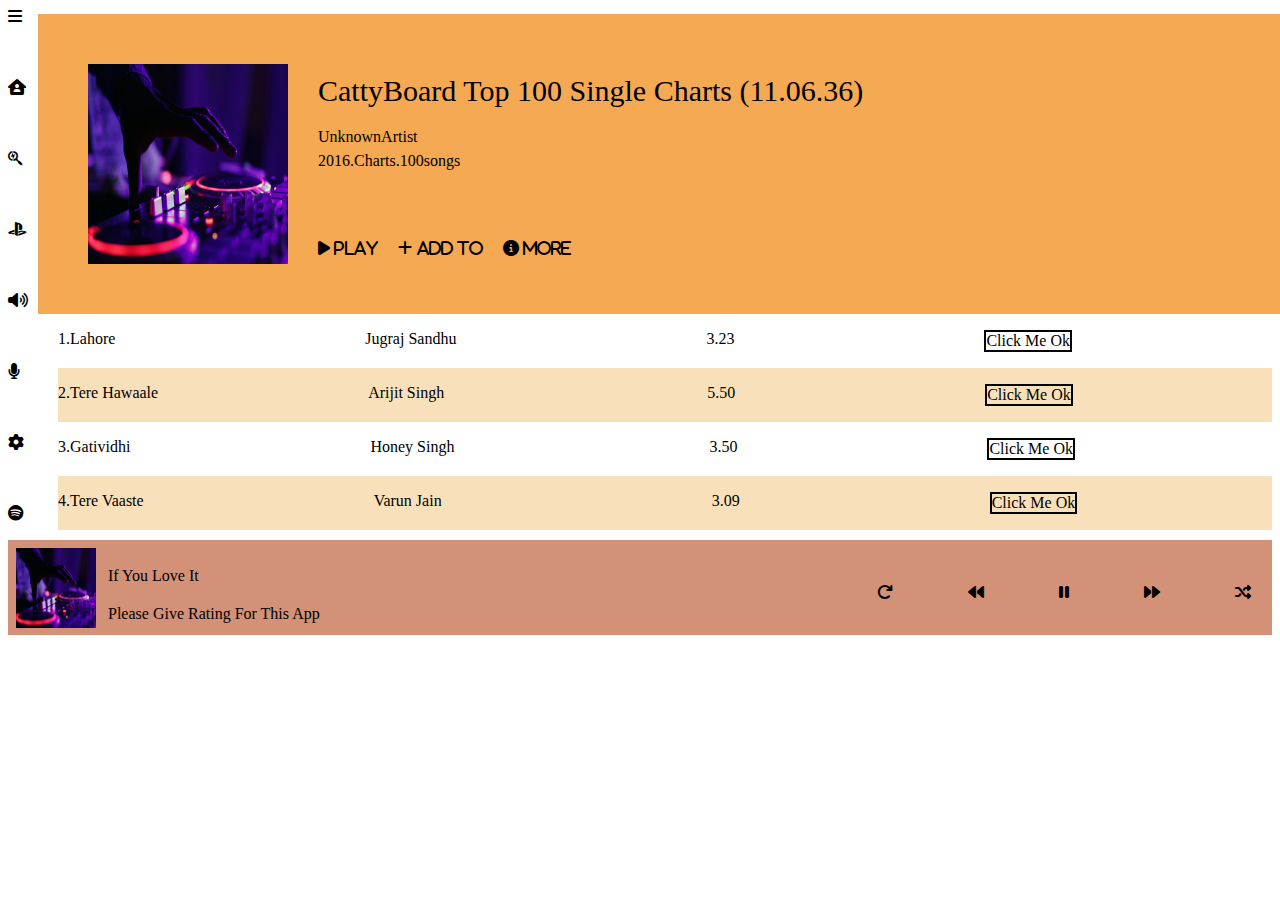
<file: index.html>
<!DOCTYPE html>
<html>

<head>
  <meta charset="utf-8">
  <meta name="viewport" content="width=device-width">
  <title>Music-App</title>
  <link href="index.css" rel="stylesheet" type="text/css" />
  <link rel="stylesheet" href="https://cdnjs.cloudflare.com/ajax/libs/font-awesome/6.4.2/css/all.min.css" />
</head>

<body>
  <div class="Navigation">
    <i class="fa-solid fa-bars"></i>
    <i class="fa-solid fa-house-user"></i>
    <i class="fa-brands fa-searchengin"></i>
    <i class="fa-brands fa-playstation"></i>
    <i class="fa-solid fa-volume-high"></i>
    <i class="fa-solid fa-microphone"></i>
    <i class="fa-solid fa-gear"></i>
    <i class="fa-brands fa-spotify"></i>
  </div>
  <div class=" main">
    <img src="music.jpg" />
    <div class="first">
      <p class="size">
        CattyBoard Top 100 Single Charts (11.06.36)
      </p>
      <p class="margin">UnknownArtist</p>
      <p class="margin">2016.Charts.100songs</p>
      <div id="icons">
        <i class="fa-solid fa-play"> play</i>
        <i class="fa-solid fa-plus"> Add to</i>
        <i class="fa-solid fa-circle-info"> More</i>
      </div>
    </div>
  </div>
  <div class="Songs">
    <p>1.Lahore</p>
    <P>Jugraj Sandhu</P>
    <p>3.23</p>
    <p class="Click">Click Me Ok</p>
  </div>
  <div class="Song">
    <p>2.Tere Hawaale</p>
    <P>Arijit Singh</P>
    <p class="Time">5.50</p>
    <p class="Click2">Click Me Ok</p>
  </div>
  <div class="Songs">
    <p>3.Gatividhi</p>
    <P class="Third">Honey Singh</P>
    <p class="Thirds">3.50</p>
    <p class="Click3">Click Me Ok</p>
  </div>
  <div class="Songs" id="Colour">
    <p>4.Tere Vaaste</p>
    <P class="Fourth">Varun Jain</P>
    <p class="FourthTime">3.09</p>
    <p class="Click">Click Me Ok</p>
  </div>
  <div class="End">
    <img class="Lastimage" src="music.jpg" />
    <p id="Last">If You Love It</p>
    <p class="Bottoms">Please Give Rating For This App</p>
    <div id="Lasticons">
      <i class="fa-solid fa-arrow-rotate-right"></i>
      <i class="fa-solid fa-backward"></i>
      <i class="fa-solid fa-pause"></i>
      <i class="fa-solid fa-forward"></i>
      <i class="fa-solid fa-shuffle"></i>
    </div>
  </div>
</body>

</html>
</file>
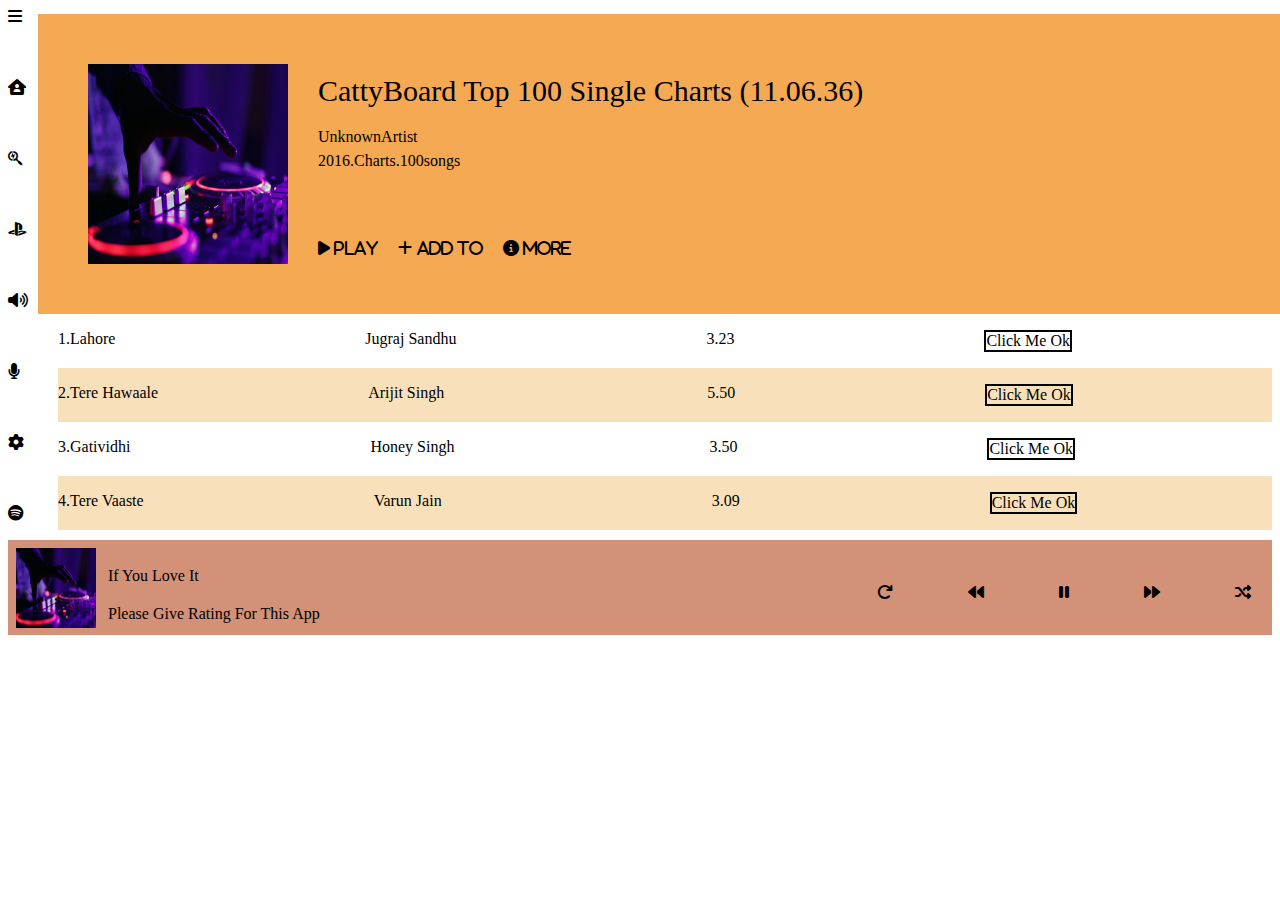
<file: Music.html>
<!DOCTYPE html>
<html>

<head>
  <meta charset="utf-8">
  <meta name="viewport" content="width=device-width">
  <title>Music-App</title>
  <link href="music.css" rel="stylesheet" type="text/css" />
  <link rel="stylesheet" href="https://cdnjs.cloudflare.com/ajax/libs/font-awesome/6.4.2/css/all.min.css" />
</head>

<body>
  <div class="Navigation">
    <i class="fa-solid fa-bars"></i>
    <i class="fa-solid fa-house-user"></i>
    <i class="fa-brands fa-searchengin"></i>
    <i class="fa-brands fa-playstation"></i>
    <i class="fa-solid fa-volume-high"></i>
    <i class="fa-solid fa-microphone"></i>
    <i class="fa-solid fa-gear"></i>
    <i class="fa-brands fa-spotify"></i>
  </div>
  <div class=" main">
    <img src="music.jpg" />
    <div class="first">
      <p class="size">
        CattyBoard Top 100 Single Charts (11.06.36)
      </p>
      <p class="margin">UnknownArtist</p>
      <p class="margin">2016.Charts.100songs</p>
      <div id="icons">
        <i class="fa-solid fa-play"> play</i>
        <i class="fa-solid fa-plus"> Add to</i>
        <i class="fa-solid fa-circle-info"> More</i>
      </div>
    </div>
  </div>
  <div class="Songs">
    <p>1.Lahore</p>
    <P>Jugraj Sandhu</P>
    <p>3.23</p>
    <p class="Click">Click Me Ok</p>
  </div>
  <div class="Song">
    <p>2.Tere Hawaale</p>
    <P>Arijit Singh</P>
    <p class="Time">5.50</p>
    <p class="Click2">Click Me Ok</p>
  </div>
  <div class="Songs">
    <p>3.Gatividhi</p>
    <P class="Third">Honey Singh</P>
    <p class="Thirds">3.50</p>
    <p class="Click3">Click Me Ok</p>
  </div>
  <div class="Songs" id="Colour">
    <p>4.Tere Vaaste</p>
    <P class="Fourth">Varun Jain</P>
    <p class="FourthTime">3.09</p>
    <p class="Click">Click Me Ok</p>
  </div>
  <div class="End">
    <img class="Lastimage" src="music.jpg" />
    <p id="Last">If You Love It</p>
    <p class="Bottoms">Please Give Rating For This App</p>
    <div id="Lasticons">
      <i class="fa-solid fa-arrow-rotate-right"></i>
      <i class="fa-solid fa-backward"></i>
      <i class="fa-solid fa-pause"></i>
      <i class="fa-solid fa-forward"></i>
      <i class="fa-solid fa-shuffle"></i>
    </div>
  </div>
</body>

</html>
</file>
<file: index.css>
body {
    height: 100%;
  
  }
  
  .Navigation {
    display: flex;
    flex-direction: column;
    row-gap: 55px;
    height: 20cm;
  }
  
  .main {
    display: flex;
    background-color: #f4a952;
    height: 200px;
    padding: 50px;
    width: 32cm;
    margin-left: 30px;
    margin-top: -750px;
  }
  
  img {
    height: 200px;
    width: 200px;
  }
  
  .size {
    font-size: 30px;
    margin-top: 10px;
    margin-left: 30px;
  }
  
  .margin {
    margin-left: 30px;
    margin-top: -10px;
  }
  
  #icons {
    display: flex;
    margin-top: 70px;
    margin-left: 30px;
    column-gap: 20px
  }
  
  .Songs {
    display: flex;
    column-gap: 250px;
    margin-left: 50px;
  }
  
  #Colour {
    background-color: #f8e1ba;
  }
  
  .Song {
    display: flex;
    margin-left: 50px;
    column-gap: 210px;
    background-color: #f8e1ba;
  }
  
  .Time {
    margin-left: 53px;
  }
  
  .Click {
    border: 2px solid black;
  }
  
  .Click2 {
    border: 2px solid black;
    margin-left: 40px;
  }
  
  .Click3 {
    border: 2px solid black;
    margin-left: 0px;
  }
  
  .Third {
    margin-left: -10px;
  }
  
  .Thirds {
    margin-left: 5px;
  }
  
  .Fourth {
    display: flex;
    margin-left: -20px;
  }
  
  .FourthTime {
    margin-left: 20px;
  }
  
  .Lastimage {
    height: 80px;
    width: 80px;
    margin-top: 8px;
    margin-left: 8px;
  }
  
  .End {
    background-color: #d39178;
    height: 95px;
    margin-top: 10px;
    justify-content: end;
  }
  
  #Last {
    margin-left: 100px;
    margin-top: -65px;
  }
  
  .Bottoms {
    margin-left: 100px;
    margin-top: 20px;
  }
  
  #Lasticons {
    display: flex;
    column-gap: 75px;
    margin-left: 23cm;
    margin-top: -55px;
  }
</file>
<file: music.css>
body {
    height: 100%;
  
  }
  
  .Navigation {
    display: flex;
    flex-direction: column;
    row-gap: 55px;
    height: 20cm;
  }
  
  .main {
    display: flex;
    background-color: #f4a952;
    height: 200px;
    padding: 50px;
    width: 32cm;
    margin-left: 30px;
    margin-top: -750px;
  }
  
  img {
    height: 200px;
    width: 200px;
  }
  
  .size {
    font-size: 30px;
    margin-top: 10px;
    margin-left: 30px;
  }
  
  .margin {
    margin-left: 30px;
    margin-top: -10px;
  }
  
  #icons {
    display: flex;
    margin-top: 70px;
    margin-left: 30px;
    column-gap: 20px
  }
  
  .Songs {
    display: flex;
    column-gap: 250px;
    margin-left: 50px;
  }
  
  #Colour {
    background-color: #f8e1ba;
  }
  
  .Song {
    display: flex;
    margin-left: 50px;
    column-gap: 210px;
    background-color: #f8e1ba;
  }
  
  .Time {
    margin-left: 53px;
  }
  
  .Click {
    border: 2px solid black;
  }
  
  .Click2 {
    border: 2px solid black;
    margin-left: 40px;
  }
  
  .Click3 {
    border: 2px solid black;
    margin-left: 0px;
  }
  
  .Third {
    margin-left: -10px;
  }
  
  .Thirds {
    margin-left: 5px;
  }
  
  .Fourth {
    display: flex;
    margin-left: -20px;
  }
  
  .FourthTime {
    margin-left: 20px;
  }
  
  .Lastimage {
    height: 80px;
    width: 80px;
    margin-top: 8px;
    margin-left: 8px;
  }
  
  .End {
    background-color: #d39178;
    height: 95px;
    margin-top: 10px;
    justify-content: end;
  }
  
  #Last {
    margin-left: 100px;
    margin-top: -65px;
  }
  
  .Bottoms {
    margin-left: 100px;
    margin-top: 20px;
  }
  
  #Lasticons {
    display: flex;
    column-gap: 75px;
    margin-left: 23cm;
    margin-top: -55px;
  }
</file>
